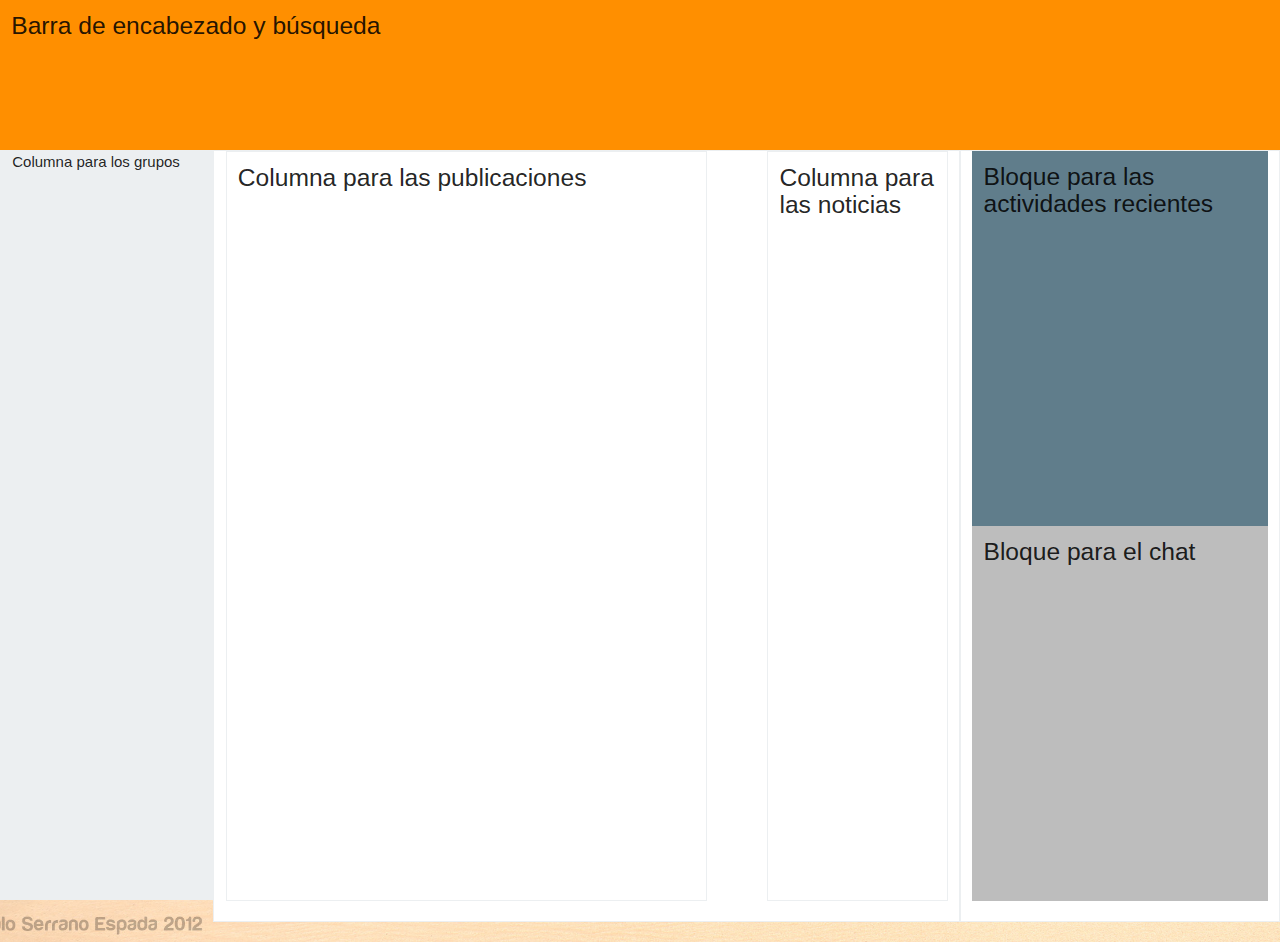
<file: index - copia.html>
<!DOCTYPE html>
<html>
  <head>
    <meta charset="utf-8">
    <meta name="viewport" content="width=device-width, initial-scale=1, maximum-scale=1.0"/>
    <!--Importar la fuente de los íconos de Google-->
    <link href="https://fonts.googleapis.com/icon?family=Material+Icons" rel="stylesheet">
    <!--Importar la hojas de estilos de materialize css-->
    <link href="css/materialize.css" type="text/css" rel="stylesheet" media="screen,projection"/>
    <link href="css/index.css" type="text/css" rel="stylesheet" media="screen,projection"/>
    <title>Contenedores y Sistema de Rejilla</title>
  </head>

  <body>
    <div class="row">

      <div class="s12 col amber darken-3 barra-superior">
        <h5>Barra de encabezado y búsqueda</h5>
      </div>

      <div class="s2 m2 l2 col blue-grey lighten-5 columna-grupos push-s10">
        <span>Columna para los grupos</span>
      </div>

      <div class="s10 m7 l7 col white columna-principal pull-s2">

        <div class="row">
          
          <div class="s12 m12 l8 col white columna-publicaciones">
            <h5>Columna para las publicaciones</h5>
          </div>

          <div class="l3 offset-l1 col white columna-news hide-on-med-and-down">
            <h5>Columna para las noticias</h5>
          </div>

        </div>

      </div>

      <div class="m3 l3 col white columna-chat hide-on-small-only">
        <div class="row">
          <div class="s12 col blue-grey bloque-feed">
            <h5>Bloque para las actividades recientes</h5>
          </div>
          <div class="s12 col grey lighten-1 bloque-chat">
            <h5>Bloque para el chat</h5>
          </div>
        </div>
      </div>

    </div>

    <script type="text/javascript" src="https://code.jquery.com/jquery-2.1.1.min.js"></script>
    <script type="text/javascript" src="js/materialize.min.js"></script>
  </body>
</html>
</file>
<file: css/index.css>
body {
	background-image: url("../img/fondo.jpg");
	background-position: center center;
	background-size: cover;
	font-family: 'Raleway', sans-serif;
}

.cuerpo {
	width: 90%;
	margin: 20px auto;
	border-radius: 15px;
	padding: 15px 0px;
}

h4 {
	font-family: 'Raleway', sans-serif;
}



.barra-superior{
  min-height: 10rem;
}

.barra-superior img {
	max-height: 10rem;
	padding: 5px;
}


div[class*="columna"]{
  min-height: 50rem;
  border: 1px solid #eceff1;
}
div[class*="bloque"]{
  height: 25rem;
}

.social > div{
	padding: 1vw;
}

.social a{
	margin: 10px auto;
}

.imagenPerfil {
	padding: 30px;
}



@media screen and (max-width: 770px) {

	.cuerpo {
		width: 100%;
	}



}
</file>
